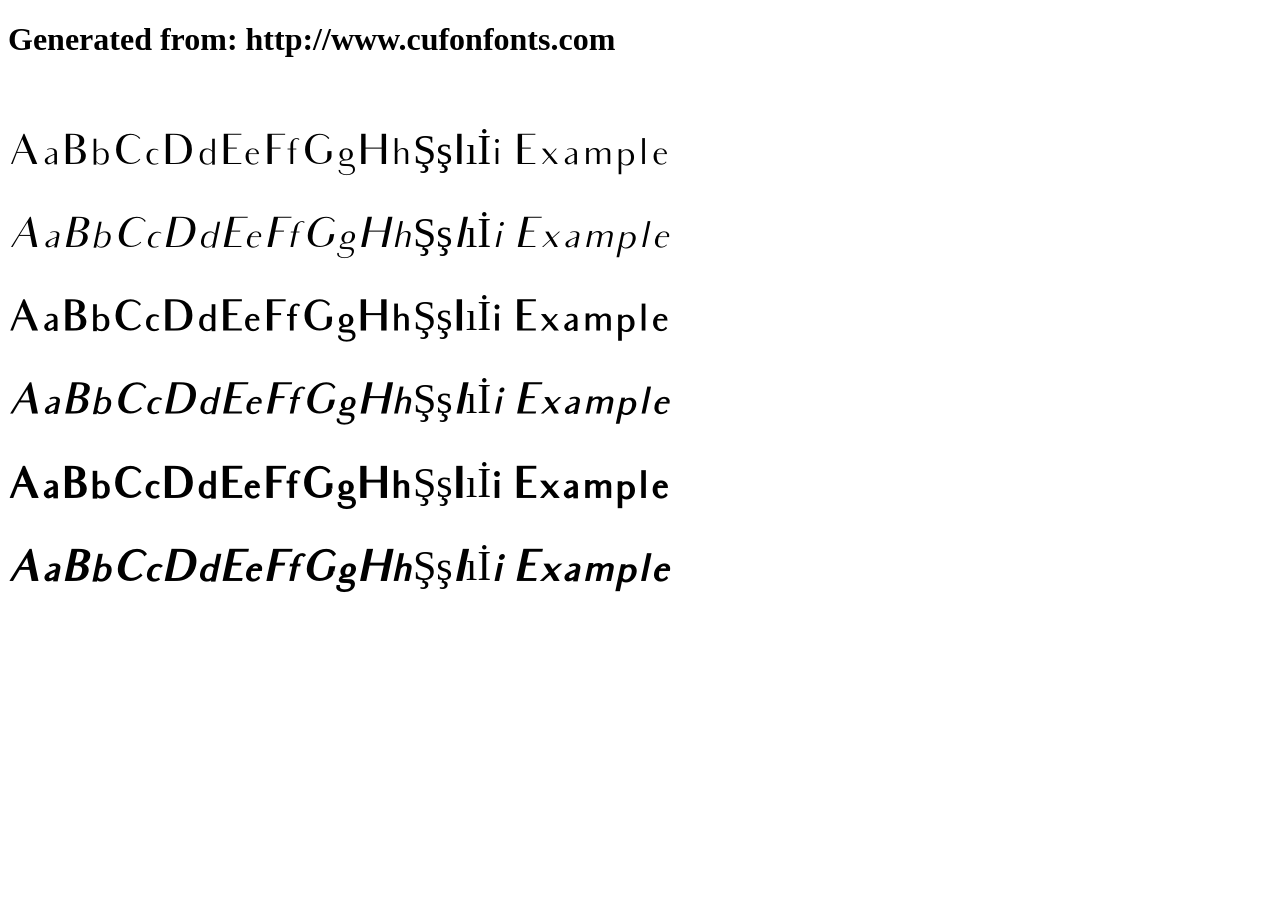
<file: audrey-cufonfonts-webfont/example.html>
<!DOCTYPE html>
<html xmlns="http://www.w3.org/1999/xhtml">
<head>
    <meta http-equiv="Content-Type" content="text/html; charset=utf-8"/>
    <link rel="stylesheet" type="text/css"
          href="style.css"/>
</head>

<body>

<h1>Generated from: http://www.cufonfonts.com</h1><br/>
<h1 style="font-family:'Audrey Regular';font-weight:normal;font-size:42px">AaBbCcDdEeFfGgHhŞşIıİi Example</h1>
<h1 style="font-family:'Audrey Italic';font-weight:normal;font-size:42px">AaBbCcDdEeFfGgHhŞşIıİi Example</h1>
<h1 style="font-family:'Audrey Medium';font-weight:normal;font-size:42px">AaBbCcDdEeFfGgHhŞşIıİi Example</h1>
<h1 style="font-family:'Audrey Medium Oblique';font-weight:normal;font-size:42px">AaBbCcDdEeFfGgHhŞşIıİi Example</h1>
<h1 style="font-family:'Audrey Bold';font-weight:normal;font-size:42px">AaBbCcDdEeFfGgHhŞşIıİi Example</h1>
<h1 style="font-family:'Audrey Bold Italic';font-weight:normal;font-size:42px">AaBbCcDdEeFfGgHhŞşIıİi Example</h1>


</body>
</html>
</file>
<file: audrey-cufonfonts-webfont/style.css>
/* #### Generated By: http://www.cufonfonts.com #### */

    @font-face {
    font-family: 'Audrey Regular';
    font-style: normal;
    font-weight: normal;
    src: local('Audrey Regular'), url('Audrey-Normal.woff') format('woff');
    }
    

    @font-face {
    font-family: 'Audrey Italic';
    font-style: normal;
    font-weight: normal;
    src: local('Audrey Italic'), url('Audrey-NormalOblique.woff') format('woff');
    }
    

    @font-face {
    font-family: 'Audrey Medium';
    font-style: normal;
    font-weight: normal;
    src: local('Audrey Medium'), url('Audrey-Medium.woff') format('woff');
    }
    

    @font-face {
    font-family: 'Audrey Medium Oblique';
    font-style: normal;
    font-weight: normal;
    src: local('Audrey Medium Oblique'), url('Audrey-MediumOblique.woff') format('woff');
    }
    

    @font-face {
    font-family: 'Audrey Bold';
    font-style: normal;
    font-weight: normal;
    src: local('Audrey Bold'), url('Audrey-Bold.woff') format('woff');
    }
    

    @font-face {
    font-family: 'Audrey Bold Italic';
    font-style: normal;
    font-weight: normal;
    src: local('Audrey Bold Italic'), url('Audrey-BoldOblique.woff') format('woff');
    }
</file>
